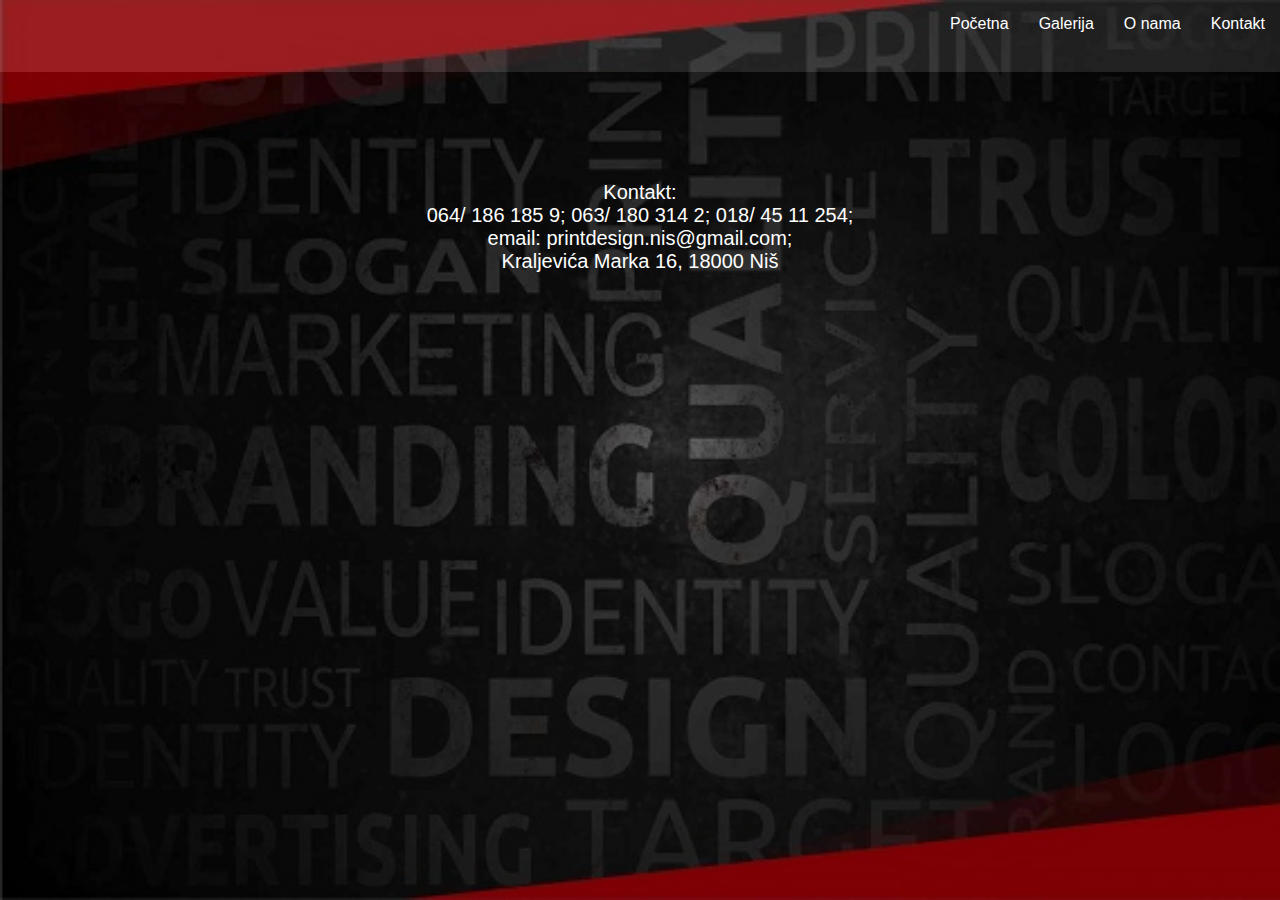
<file: contact.html>
<!DOCTYPE html>
<html lang="en">
<head>
    <meta charset="UTF-8">
    <meta name="viewport" content="width=device-width, initial-scale=1.0">
    <title>Print Design</title>
    <link rel="stylesheet" href="style.css">
</head>
<body>
    <header>        
        <ul>
            <li class="mobile"><a href="index.html">Početna</a></li>
            <li class="mobile"><a href="galerija.html">Galerija</a></li>
            <li class="mobile"><a href="onama.html">O nama</a></li>
            <li class="mobile"><a href="contact.html">Kontakt</a></li>
        </ul>
    </header>

    <div id="container">
        <div class="divContactPage">
            <span class="contactText">
                Kontakt: <br> 064/ 186 185 9; 063/ 180 314 2; 018/ 45 11 254; <br> email: printdesign.nis@gmail.com; <br> Kraljevića Marka 16, 18000 Niš
            </span><br>
            <div class="mapouter">
                <div class="gmap_canvas">
                    <iframe width="600" height="500" id="gmap_canvas" src="https://maps.google.com/maps?q=print%20design%20nis&t=&z=17&ie=UTF8&iwloc=&output=embed" frameborder="0" scrolling="no" marginheight="0" marginwidth="0">
                    </iframe>
                </div>
            </div>
        </div>
    </div>

    <script src="script.js"></script>
</body>
</html>
</file>
<file: style.css>
body {
    font-family: 'Segoe UI', Tahoma, Geneva, Verdana, sans-serif;
    box-sizing: border-box;
    margin: 0;
    padding: 0;
    background-image: url('img/back.jpg');
    background-size: cover;
    background-repeat: no-repeat;
}
.divHolder {
    display: flex;
    flex-direction: column;
}
button{
    width: 75px;
    margin: auto;
}
.galTumb{
    display: flex;
    flex-wrap: wrap;
    align-content: flex-start;
    justify-content: center;
    width: 600px;
    margin: auto;
}
.kategorijeAlbum{
    padding: 5px;
    color: white;
    text-align: center;
    width: 150px;
    height: 120px;
}
#slikePozicija {
    display: flex;
    flex-wrap: wrap;
    align-content: flex-start;
    justify-content: center;
    overflow: auto;
}

#popUp{
    align-items: center;
    margin: auto;  
}

.slikaVeca {
    margin: auto;
    width: 70%;
    border: 1px solid white;
    border-radius: 15px 0px;
    
}
.slikeAlbum {
    width: 150px;
    margin: 10px;
    border: 1px solid white;
    border-radius: 15px 0px;
}
.galerija{
    padding: 0;
    width: 150px;
    height: 100px;
}
a {
    display: block;
    text-decoration: none;
    color: white;
    padding: 15px;
}
a:hover {
    background-color: rgb(124, 124, 124, 0.5);
}
p {
    color: white;
}
ul {
    padding: 0;
    float: right;
    margin: 0;
    display: flex;
    flex-direction: row;
    height: 8vh;
}
li {
    height: 8vh;
    list-style: none;
    margin: auto;
}
header {
    background-color: rgb(56, 56, 56, 0.5);
    height: 8vh;
}
#container {
    height: 92vh;
    display: flex;
    background-color: rgb(0, 0, 0, 0.5);
}
.divHomePage, .divContactPage {
    text-align: center;
    margin: auto;
    width: 90vw;
    border-radius: 20px;
    display: flex;
    flex-direction: column;
}
.divOnamaPage {
    text-align: left;
    margin: auto;
    width: 80vw;
    height: 80vh;
    overflow: auto;   
}

.divOnamaPage::-webkit-scrollbar-track
{
    -webkit-box-shadow: inset 0 0 6px rgba(0,0,0,0.3);
    border-radius: 10px;
    background-color: #F5F5F5;
}
.divOnamaPage::-webkit-scrollbar
{
    width: 12px;
    background-color: #F5F5F5;
}
.divOnamaPage::-webkit-scrollbar-thumb
{
    border-radius: 10px;
    -webkit-box-shadow: inset 0 0 6px rgba(0,0,0,.3);
    background-color: #555;
}
.homeText {
    font-size: 30px;
    color: white;
}
.oNamaText {
    font-size: 20px;
    color: white;
}
.contactText {
    font-size: 20px;
    color: white;
    margin-top: 10px;
    margin-bottom: 10px;
}
.mapouter{
    position:relative;
    text-align:right;
    height:500px;
    width:550px;
    margin:auto;
}
#gmap_canvas {
    overflow:hidden;
    background:none!important;
    border-radius: 15px;
    height:350px;
    width:550px;
}


@media only screen and (max-width: 430px){
    #container {
        height: 92vh;
        display: flex;
        background-color: rgb(0, 0, 0, 0.5);
    }
    ul {
        background-color: rgb(56, 56, 56, 0.5);
        display: flex;
        flex-direction: row;
        justify-content: center;
        width: 100%;
        height: 8vh;
    }
    a {
        font-size: 15px;
    }

    header {
        display: flex;
        align-items: center;
        justify-content: space-between;
        background-color: rgb(56, 56, 56, 0.0);
        height: 8vh;
    }
    .divOnamaPage {
        margin-top: 5px;
        overflow-y: scroll;
        height: 90%;
    }
    a:hover {
        background-color: rgb(124, 124, 124, 0.5);
    }
    .galTumb{
        display: flex;
        flex-wrap: wrap;
        align-content: flex-start;
        justify-content: center;
        margin: auto;
    }
    .slike {
        overflow-y: scroll;
        height: 100%;
    }
    .slike::-webkit-scrollbar {
        display: none;
    }
    .divOnamaPage::-webkit-scrollbar {
        display: none;
    }
    #popUp{
        justify-content: center;
    }
    .slikaVeca {
        margin: auto;
        width: 90%;
        border: 1px solid white;
        border-radius: 15px 0px;
        
    }
    .mapouter{
        position:relative;
        text-align:right;
        height:250px;
        width:250px;
        margin:auto;
    }
    #gmap_canvas {
        overflow:hidden;
        background:none!important;
        border-radius: 15px;
        height:250px;
        width:250px;
    }
    .removeLi {
        display: none;
    }
}
</file>
